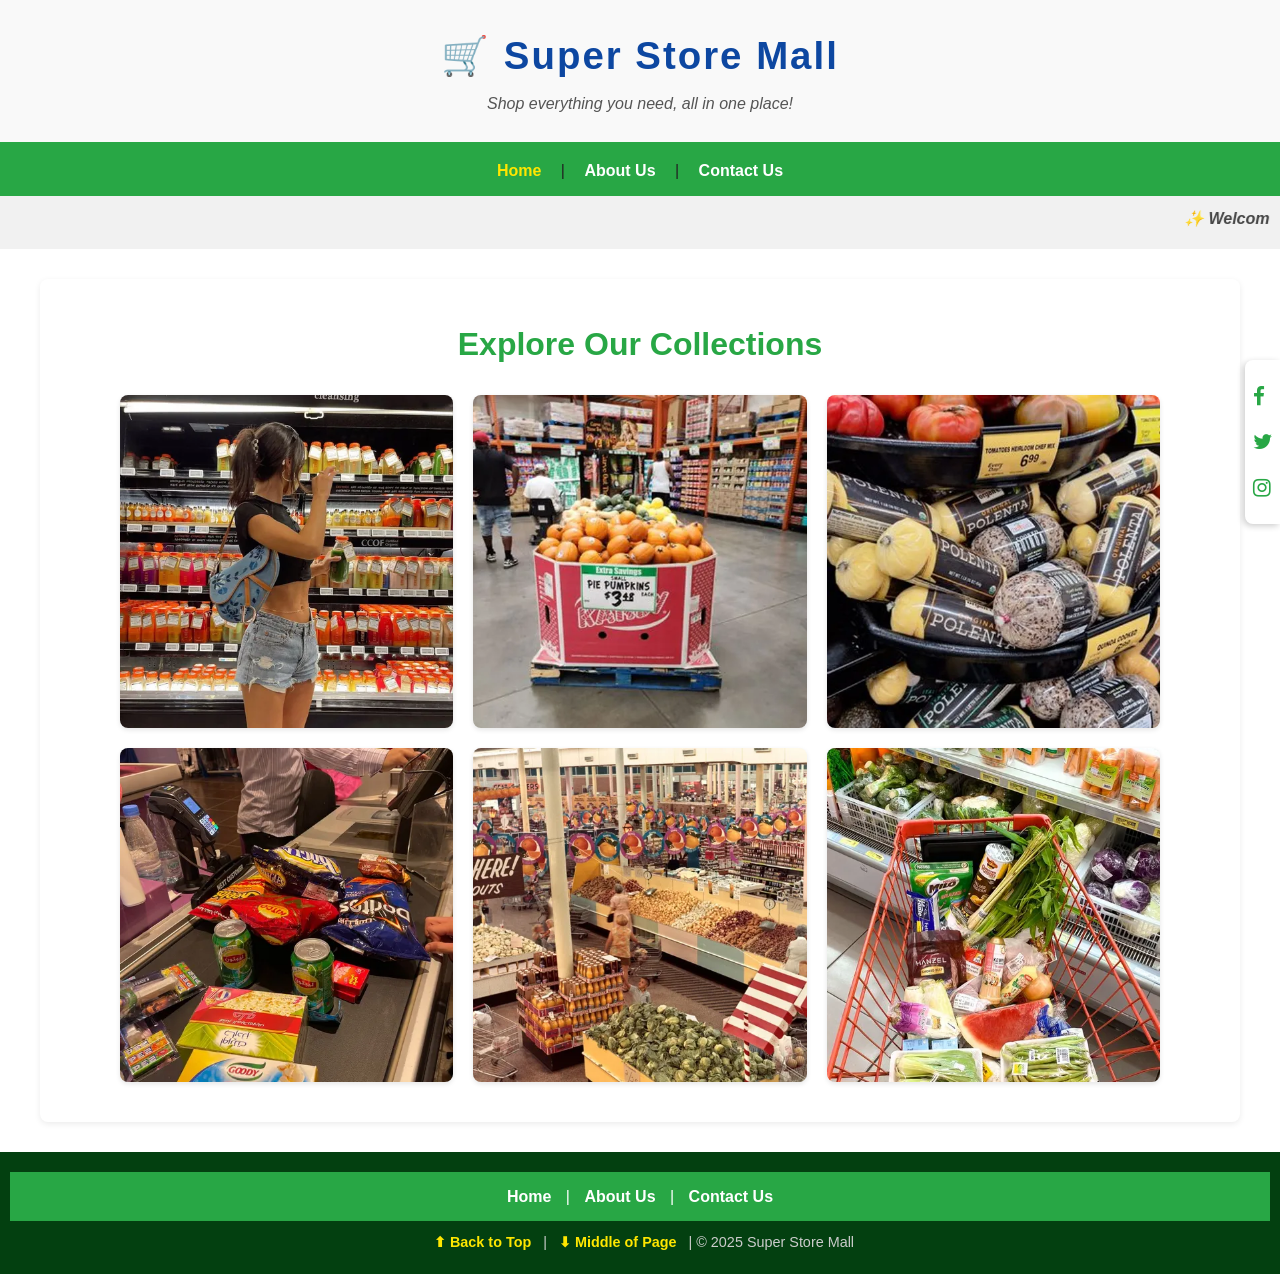
<file: index.html>
<!DOCTYPE html>
<html lang="en">
<head>
  <meta charset="UTF-8">
  <meta name="viewport" content="width=device-width, initial-scale=1.0">
  <title>Super Store Mall | Shop Everything You Need</title>
  <meta name="description" content="Super Store Mall – Your one-stop online mall for shopping everything you need. Explore fashion, gadgets, groceries, and more at unbeatable prices.">
  <link rel="stylesheet" href="https://cdnjs.cloudflare.com/ajax/libs/font-awesome/4.7.0/css/font-awesome.min.css">
  <link rel="stylesheet" href="./style/index.css">
</head>
<body>
  <!-- Header -->
  <header id="top">
    <h1>🛒 Super Store Mall</h1>
    <p class="tagline">Shop everything you need, all in one place!</p>
  </header>

  <!-- Navigation -->
  <nav>
    <a href="index.html" class="active">Home</a> |
    <a href="about.html">About Us</a> |
    <a href="contact.html">Contact Us</a>
  </nav>
  
  <!-- Announcement / Promo -->
  <section class="announcement">
    <marquee>✨ Welcome to <strong>Super Store Mall</strong> Enjoy the best shopping experience with exclusive deals! 🛍️</marquee>
  </section>

  <!-- Side Social Links -->
  <aside class="social-bar">
    <a href="https://www.facebook.com/" target="_blank" aria-label="Facebook"><i class="fa fa-facebook"></i></a>
    <a href="https://twitter.com/" target="_blank" aria-label="Twitter"><i class="fa fa-twitter"></i></a>
    <a href="https://www.instagram.com/" target="_blank" aria-label="Instagram"><i class="fa fa-instagram"></i></a>
  </aside>

  <!-- Main Content -->
  <main>
    <!-- Product Gallery -->
    <section class="gallery" id="middle">
      <h2>Explore Our Collections</h2>
      <div class="gallery-images">
        <figure>
          <img src="./images/i1.png" alt="Trendy Shoes">
        </figure>
        <figure>
          <img src="./images/12.png" alt="Smart Watch">
        </figure>
        <figure>
          <img src="./images/13.png" alt="Fashion Bag">
        </figure>
        <figure>
          <img src="./images/14.png" alt="Headphones">
        </figure>
        <figure>
          <img src="./images/15.png" alt="Sunglasses">
        </figure>
        <figure>
          <img src="./images/16.png" alt="Casual Outfit">
        </figure>
      </div>
    </section>
  </main>

  <!-- Footer -->
  <footer>
    <nav>
      <a href="index.html">Home</a> |
      <a href="about.html">About Us</a> |
      <a href="contact.html">Contact Us</a>
    </nav>
    <div class="bottom-links">
      <a href="#top">⬆ Back to Top</a> |
      <a href="#middle">⬇ Middle of Page</a> |
      &copy; 2025 Super Store Mall
    </div>
  </footer>
</body>
</html>
</file>
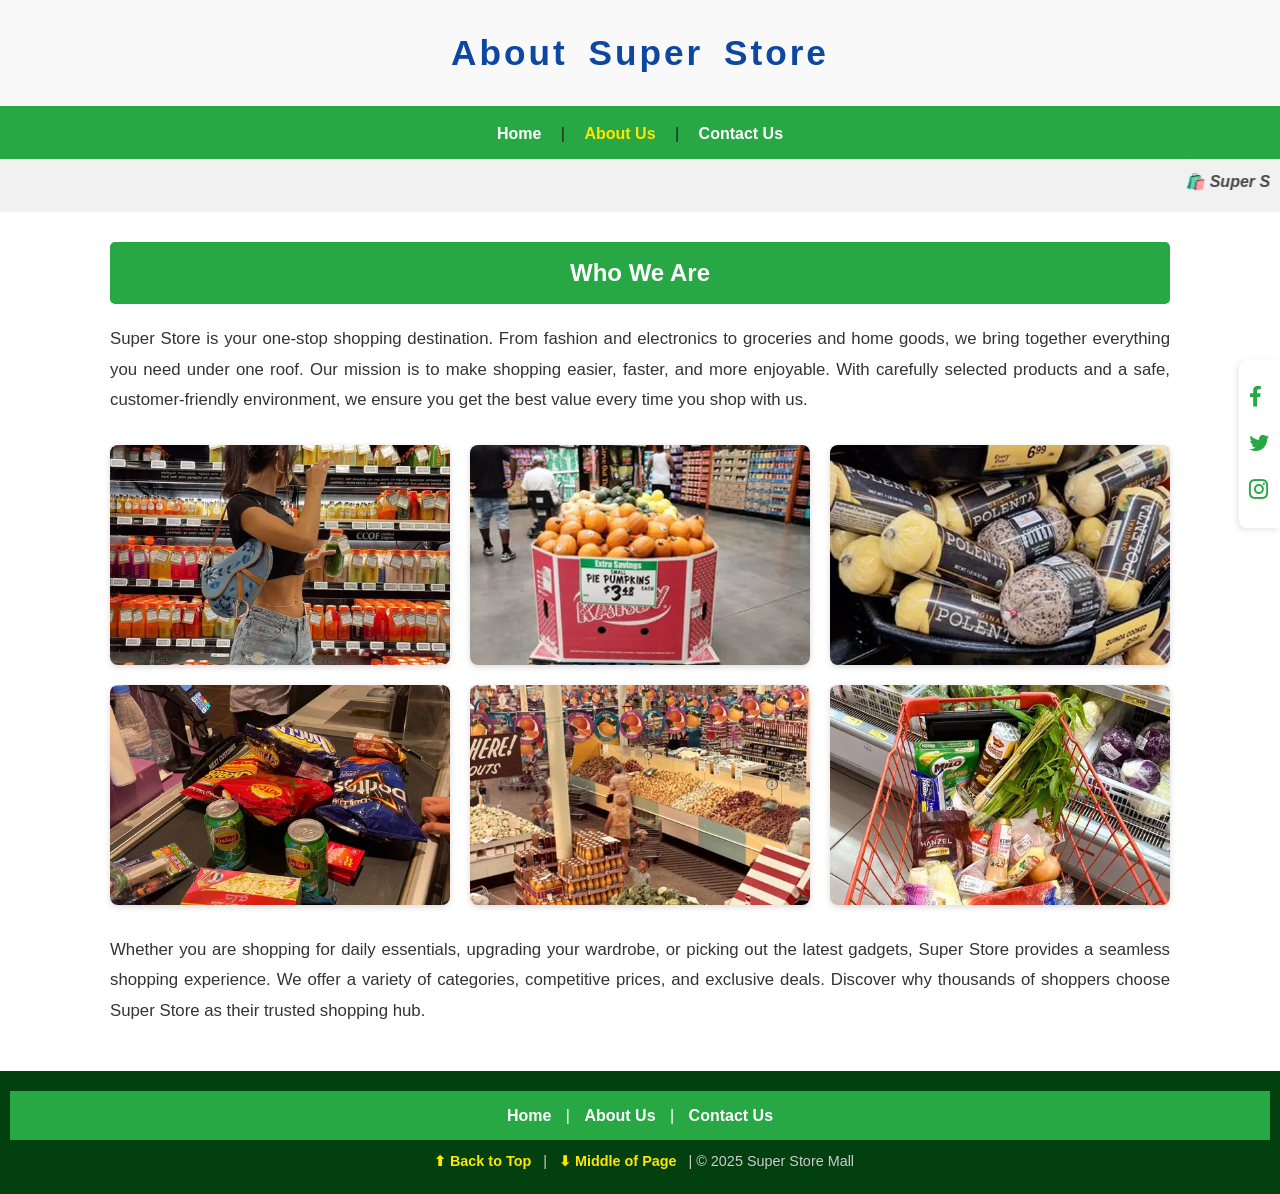
<file: about.html>
<!DOCTYPE html>
<html lang="en">
<head>
  <meta charset="UTF-8">
  <meta name="viewport" content="width=device-width, initial-scale=1.0">
  <title>About Us | Super Store – Everything You Need</title>
  <meta name="description" content="Learn more about Super Store – your trusted one-stop shop for fashion, electronics, groceries, and more. Discover our mission, values, and why thousands shop with us.">
  <link rel="stylesheet" href="https://cdnjs.cloudflare.com/ajax/libs/font-awesome/4.7.0/css/font-awesome.min.css">
  <link rel="stylesheet" href="./style/about.css">
</head>
<body>
  <header id="top">
    <h1>About Super Store</h1>
  </header>
  
  <nav>
    <a href="index.html">Home</a> |
    <a href="about.html" class="active">About Us</a> |
    <a href="contact.html">Contact Us</a>
  </nav>
  
  <section class="announcement">
    <marquee>
    🛍️ Super Store – Bringing you everything you need in one place!
    </marquee>
  </section>
  
  <!-- Social links floating bar -->
  <aside class="social-bar">
    <a href="https://www.facebook.com/" target="_blank" aria-label="Facebook"><i class="fa fa-facebook"></i></a>
    <a href="https://twitter.com/" target="_blank" aria-label="Twitter"><i class="fa fa-twitter"></i></a>
    <a href="https://www.instagram.com/" target="_blank" aria-label="Instagram"><i class="fa fa-instagram"></i></a>
  </aside>
  
  <main id="middle">
    <h2>Who We Are</h2>
    <p>
      Super Store is your one-stop shopping destination. From fashion and electronics to groceries and home goods, we bring together everything you need under one roof. Our mission is to make shopping easier, faster, and more enjoyable. With carefully selected products and a safe, customer-friendly environment, we ensure you get the best value every time you shop with us.
    </p>
    
    <div class="gallery">
      <img src="./images/i1.png" alt="Trendy Shoes">
      <img src="./images/12.png" alt="Smart Watch">
      <img src="./images/13.png" alt="Fashion Bag">
      <img src="./images/14.png" alt="Headphones">
      <img src="./images/15.png" alt="Sunglasses">
      <img src="./images/16.png" alt="Casual Outfit">
    </div>
    
    <p>
      Whether you are shopping for daily essentials, upgrading your wardrobe, or picking out the latest gadgets, Super Store provides a seamless shopping experience. We offer a variety of categories, competitive prices, and exclusive deals. Discover why thousands of shoppers choose Super Store as their trusted shopping hub.
    </p>
  </main>
  
  <footer>
    <nav>
      <a href="index.html">Home</a> |
      <a href="about.html">About Us</a> |
      <a href="contact.html">Contact Us</a>
    </nav>
    <div class="bottom-links">
      <a href="#top">⬆ Back to Top</a> |
      <a href="#middle">⬇ Middle of Page</a> |
      &copy; 2025 Super Store Mall
    </div>
  </footer>
</body>
</html>
</file>
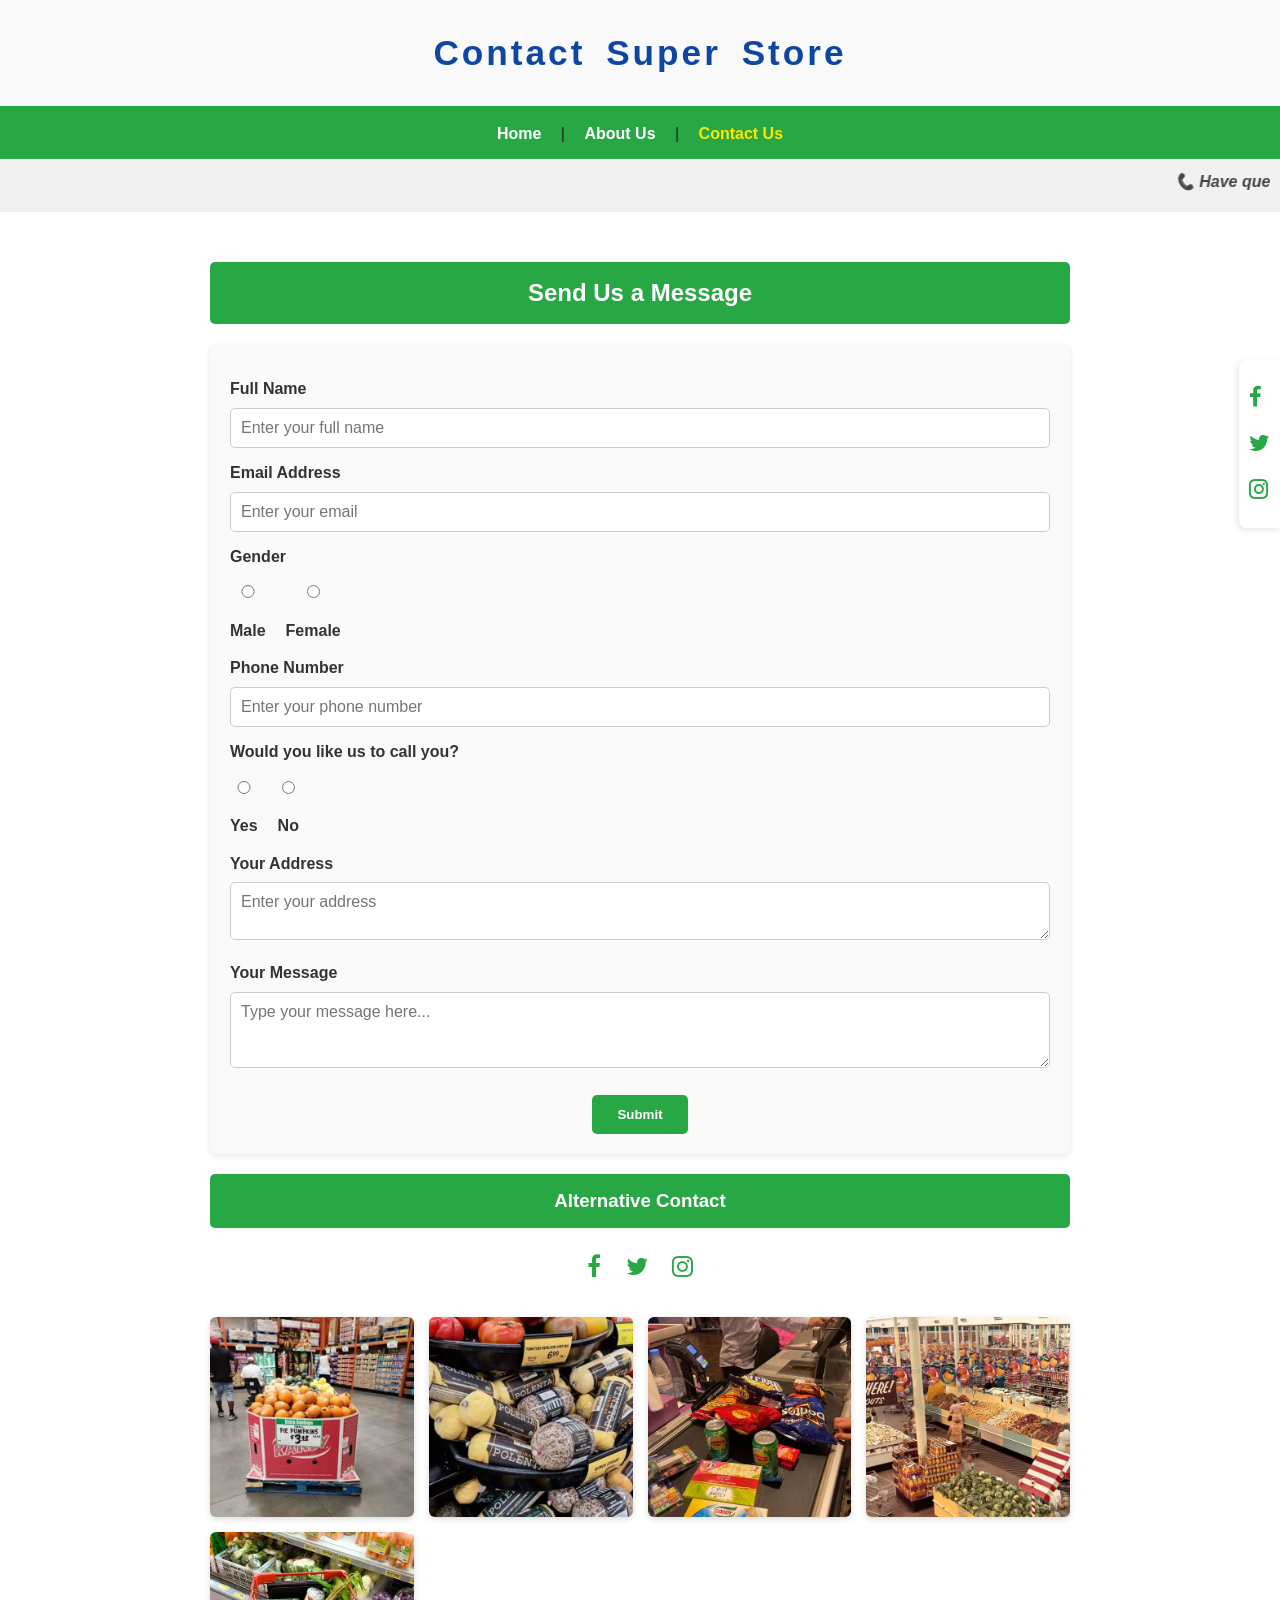
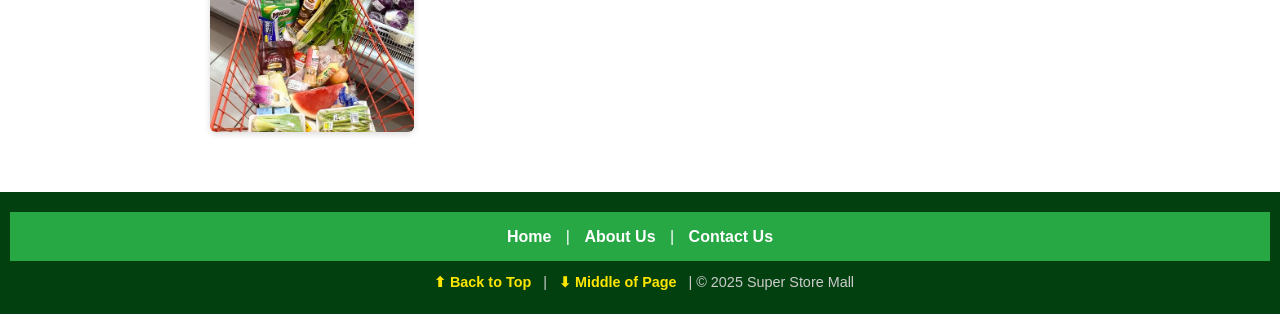
<file: contact.html>
<!DOCTYPE html>
<html lang="en">
<head>
  <meta charset="UTF-8">
  <meta name="viewport" content="width=device-width, initial-scale=1.0">
  <title>Contact Us | Super Store – Get in Touch</title>
  <meta name="description" content="Contact Super Store for inquiries, support, and feedback. We’re here to help you with your shopping needs.">
  <link rel="stylesheet" href="https://cdnjs.cloudflare.com/ajax/libs/font-awesome/4.7.0/css/font-awesome.min.css">
  <link rel="stylesheet" href="./style/contact.css">
</head>
<body>
  <header id="top">
    <h1>Contact Super Store</h1>
  </header>
  
  <nav>
    <a href="index.html">Home</a> |
    <a href="about.html">About Us</a> |
    <a href="contact.html" class="active">Contact Us</a>
  </nav>
  
  <section class="announcement">
    <marquee>
      📞 Have questions? Reach out to us – we’d love to hear from you!
    </marquee>
  </section>
  
  <!-- Floating social bar -->
  <aside class="social-bar">
    <a href="https://www.facebook.com/" target="_blank" aria-label="Facebook"><i class="fa fa-facebook"></i></a>
    <a href="https://twitter.com/" target="_blank" aria-label="Twitter"><i class="fa fa-twitter"></i></a>
    <a href="https://www.instagram.com/" target="_blank" aria-label="Instagram"><i class="fa fa-instagram"></i></a>
  </aside>
  
  <main id="middle">
    <h2>Send Us a Message</h2>
    <form id="contactForm" onsubmit="submitForm(event)">
      <label for="name">Full Name</label>
      <input type="text" id="name" name="name" placeholder="Enter your full name" required>

      <label for="email">Email Address</label>
      <input type="email" id="email" name="email" placeholder="Enter your email" required>

      <label>Gender</label>
      <div class="radio-group">
        <div>
          <input type="radio" id="male" name="gender" value="Male">
          <label for="male">Male</label>
        </div>
        <div>
          <input type="radio" id="female" name="gender" value="Female">
          <label for="female">Female</label>
        </div>
      </div>

      <label for="phone">Phone Number</label>
      <input type="tel" id="phone" name="phone" placeholder="Enter your phone number">

      <label>Would you like us to call you?</label>
      <div class="radio-group">
        <div>
          <input type="radio" id="callYes" name="callback" value="Yes">
          <label for="callYes">Yes</label>
        </div>
        <div>
          <input type="radio" id="callNo" name="callback" value="No">
          <label for="callNo">No</label>
        </div>
      </div>

      <label for="address">Your Address</label>
      <textarea id="address" name="address" rows="2" placeholder="Enter your address"></textarea>

      <label for="message">Your Message</label>
      <textarea id="message" name="message" rows="3" placeholder="Type your message here..." required></textarea>

      <button type="submit" class="submit-btn">Submit</button>
    </form>

    <h3>Alternative Contact</h3>
    <div class="social">
      <a href="https://www.facebook.com/" target="_blank"><i class="fa fa-facebook"></i></a>
      <a href="https://twitter.com/" target="_blank"><i class="fa fa-twitter"></i></a>
      <a href="https://www.instagram.com/" target="_blank"><i class="fa fa-instagram"></i></a>
    </div>
    
    <div class="gallery">
      <img src="./images/12.png" alt="Product 1">
      <img src="./images/13.png" alt="Product 2">
      <img src="./images/14.png" alt="Product 3">
      <img src="./images/15.png" alt="Product 4">
      <img src="./images/16.png" alt="Product 5">
    </div>
  </main>
  
  <footer>
    <nav>
      <a href="index.html">Home</a> |
      <a href="about.html">About Us</a> |
      <a href="contact.html">Contact Us</a>
    </nav>
    <div class="bottom-links">
      <a href="#top">⬆ Back to Top</a> |
      <a href="#middle">⬇ Middle of Page</a> |
      &copy; 2025 Super Store Mall
    </div>
  </footer>

  <script>
    function submitForm(event) {
      event.preventDefault();
      alert("✅ Your message has been submitted! Thank you for contacting Super Store.");
      window.location.href = "index.html";
    }
  </script>
</body>
</html>
</file>
<file: style/index.css>
/* ====== Global Reset ====== */
* {
  box-sizing: border-box;
  margin: 0;
  padding: 0;
  font-family: 'Segoe UI', Tahoma, Geneva, Verdana, sans-serif;
}

body {
  background-color: #fff;
  color: #222;
  line-height: 1.6;
}

/* ====== Header ====== */
header {
  background: #f9f9f9;
  padding: 25px 15px;
  border-bottom: 4px solid #28a745;
  text-align: center;
}

header h1 {
  font-size: 2.4rem;
  color: #0d47a1;
  letter-spacing: 2px;
}

header .tagline {
  font-size: 1rem;
  color: #555;
  margin-top: 5px;
  font-style: italic;
}

/* ====== Navigation ====== */
nav {
  background: #28a745;
  padding: 12px;
  text-align: center;
}
nav a {
  text-decoration: none;
  color: #fff;
  font-weight: bold;
  margin: 0 15px;
  transition: color 0.3s;
}
nav a:hover, nav a.active {
  color: #ffe600;
}

/* ====== Announcement Banner ====== */
.announcement {
  background: #f1f1f1;
  padding: 10px;
  font-weight: bold;
  text-align: center;
  font-style: italic;
  color: #444;
}

.scrolling-text {
  display: inline-block;
  white-space: nowrap;
  animation: scroll-left 15s linear infinite;
  font-weight: bold;
  color: #d32f2f;
}

@keyframes scroll-left {
  from { transform: translateX(100%); }
  to { transform: translateX(-100%); }
}

/* ====== Social Sidebar ====== */
.social-bar {
  position: fixed;
  top: 40%;
  right: 0;
  background: #fff;
  border-radius: 8px 0 0 8px;
  padding: 8px;
  box-shadow: -2px 2px 6px rgba(0,0,0,0.2);
  z-index: 1000;
}

.social-bar a {
  display: block;
  margin: 12px 0;
  font-size: 1.3rem;
  color: #28a745;
  transition: transform 0.3s, color 0.3s;
}

.social-bar a:hover {
  color: #d32f2f;
  transform: scale(1.2);
}

/* ====== Gallery Section ====== */
.gallery {
  padding: 40px 80px;
  background: #fff;
  margin: 30px auto;
  max-width: 1200px;
  text-align: center;
  border-radius: 8px;
  box-shadow: 0 2px 6px rgba(0,0,0,0.08);
}

.gallery h2 {
  margin-bottom: 25px;
  color: #28a745;
  font-size: 2rem;
}

.gallery-images {
  display: grid;
  grid-template-columns: repeat(auto-fit, minmax(250px, 1fr));
  gap: 20px;
}

.gallery-images figure {
  background: #fafafa;
  border-radius: 8px;
  overflow: hidden;
  box-shadow: 0 2px 5px rgba(0,0,0,0.1);
  transition: transform 0.3s ease;
}

.gallery-images figure:hover {
  transform: translateY(-5px);
}

.gallery-images img {
  width: 100%;
  height: auto;
  aspect-ratio: 1/1; /* keeps square-ish layout */
  object-fit: cover;
  display: block;
}

.gallery-images figcaption {
  padding: 8px;
  font-size: 0.9rem;
  font-weight: bold;
  color: #333;
  background: #fff;
}

/* ====== Footer ====== */
footer {
  background: #034010;
  padding: 20px 10px;
  color: #fff;
  text-align: center;
}

footer a {
  color: #fff;
  text-decoration: none;
  margin: 0 10px;
  font-weight: bold;
  transition: color 0.3s;
}

footer a:hover {
  color: #ffe600;
}

.bottom-links {
  text-align: center;
  margin-top: 10px;
  font-size: 0.9em;
  color: #ccc;
}

.bottom-links a {
  color: #ffe600;
  text-decoration: none;
  margin: 0 8px;
}

/* ====== Responsive Breakpoints ====== */
@media (max-width: 768px) {
  header h1 { font-size: 1.8rem; }
  .gallery h2 { font-size: 1.5rem; }
  .gallery-images { grid-template-columns: repeat(auto-fit, minmax(150px, 1fr)); }
  .social-bar { display: none; } /* hide sidebar on tablets */
}

@media (max-width: 480px) {
  header h1 { font-size: 1.5rem; }
  header .tagline { font-size: 0.9rem; }
  nav { flex-direction: column; gap: 8px; }
  .gallery { padding: 20px 10px; margin: 15px; }
  .gallery-images { grid-template-columns: 1fr; }
  footer { font-size: 0.8rem; }
}
</file>
<file: style/about.css>
/* ===== Global Reset ===== */
* {
  box-sizing: border-box;
  margin: 0; 
  padding: 0;
  font-family: 'Segoe UI', Tahoma, sans-serif;
}

body {
  background-color: #fff;
  color: #222;
  line-height: 1.6;
}

/* ===== Header ===== */
header {
  background: #f9f9f9;
  padding: 25px;
  border-bottom: 3px solid #28a745;
  text-align: center;
}

header h1 {
  color: #0d47a1;
  letter-spacing: 3px;
  word-spacing: 8px;
  font-size: 2.2rem;
}

/* ===== Navigation ===== */
nav {
  background: #28a745;
  padding: 12px;
  text-align: center;
}
nav a {
  text-decoration: none;
  color: #fff;
  font-weight: bold;
  margin: 0 15px;
  transition: color 0.3s;
}
nav a:hover, nav a.active {
  color: #ffe600;
}

/* ===== Announcement Banner ===== */
.announcement {
  background: #f1f1f1;
  padding: 10px;
  font-weight: bold;
  text-align: center;
  font-style: italic;
  color: #444;
}

/* ===== Main Content ===== */
main {
  padding: 30px 20px;
  max-width: 1100px;
  margin: auto;
  text-align: center;
}

main h2 {
  background-color: #28a745;
  color: #fff;
  padding: 12px;
  margin-bottom: 20px;
  border-radius: 5px;
}

main p {
  text-align: justify;
  font-size: 1.05rem;
  margin: 15px auto;
  line-height: 1.8;
  color: #333;
}

/* ===== Gallery ===== */
.gallery {
  display: grid;
  grid-template-columns: repeat(auto-fit, minmax(270px, 1fr));
  gap: 20px;
  margin: 30px 0;
}

.gallery img {
  width: 100%;
  height: 220px;
  object-fit: cover;
  border-radius: 8px;
  box-shadow: 0 2px 6px rgba(0,0,0,0.15);
  transition: transform 0.3s ease;
}

.gallery img:hover {
  transform: translateY(-5px);
}

/* ===== Social Sidebar ===== */
.social-bar {
  position: fixed;
  top: 40%;
  right: 0;
  background: #fff;
  border-radius: 8px 0 0 8px;
  padding: 10px;
  box-shadow: -2px 2px 6px rgba(0,0,0,0.1);
  z-index: 1000;
}

.social-bar a {
  display: block;
  margin: 10px 0;
  font-size: 1.4rem;
  color: #28a745;
  transition: transform 0.3s, color 0.3s;
}

.social-bar a:hover {
  color: #d32f2f;
  transform: scale(1.2);
}

/* ===== Footer ===== */
footer {
  background: #034010;
  padding: 20px 10px;
  color: #fff;
  text-align: center;
}

footer a {
  color: #fff;
  text-decoration: none;
  margin: 0 10px;
  font-weight: bold;
  transition: color 0.3s;
}

footer a:hover {
  color: #ffe600;
}

.bottom-links {
  text-align: center;
  margin-top: 10px;
  font-size: 0.9em;
  color: #ccc;
}

.bottom-links a {
  color: #ffe600;
  text-decoration: none;
  margin: 0 8px;
}

/* ===== RESPONSIVE STYLES ===== */

/* Tablets */
@media (max-width: 992px) {
  header h1 {
    font-size: 1.8rem;
    word-spacing: 4px;
  }
  main {
    padding: 20px;
  }
  .gallery img {
    height: 180px;
  }
}

/* Mobile Phones */
@media (max-width: 600px) {
  header h1 {
    font-size: 1.5rem;
    letter-spacing: 1px;
  }
  nav { 
    flex-direction: column; 
    gap: 8px; 
  }
  main h2 {
    font-size: 1.2rem;
    padding: 10px;
  }
  main p {
    font-size: 0.95rem;
  }
  .gallery {
    grid-template-columns: 1fr;
  }
  .gallery img {
    height: 200px;
  }
  .social-bar {
    position: fixed;
    bottom: 10px;
    right: 10px;
    top: auto;
    display: flex;
    padding: 8px;
    border-radius: 50px;
  }
  .social-bar a {
    margin: 0 6px;
    font-size: 1.2rem;
  }
  footer {
    font-size: 0.85rem;
  }
}
</file>
<file: style/contact.css>
* {
  box-sizing: border-box;
  margin: 0; padding: 0;
  font-family: 'Segoe UI', Tahoma, sans-serif;
}
body {
  background-color: #fff;
  color: #222;
  line-height: 1.6;
}
header {
  background: #f9f9f9;
  padding: 25px;
  border-bottom: 3px solid #28a745;
  text-align: center;
}
header h1 {
  color: #0d47a1;
  letter-spacing: 3px;
  word-spacing: 8px;
  font-size: 2.2rem;
}
nav {
  background: #28a745;
  padding: 12px;
  text-align: center;
}
nav a {
  text-decoration: none;
  color: #fff;
  font-weight: bold;
  margin: 0 15px;
  transition: color 0.3s;
}
nav a:hover, nav a.active {
  color: #ffe600;
}
.announcement {
  background: #f1f1f1;
  padding: 10px;
  font-weight: bold;
  text-align: center;
  font-style: italic;
  color: #444;
}
main {
  padding: 30px 20px;
  max-width: 900px;
  margin: auto;
}
main h2, main h3 {
  background-color: #28a745;
  color: #fff;
  padding: 12px;
  margin: 20px 0;
  border-radius: 5px;
  text-align: center;
}
form {
  background: #fafafa;
  padding: 20px;
  border-radius: 8px;
  box-shadow: 0 2px 6px rgba(0,0,0,0.1);
}
form label {
  display: block;
  margin-top: 12px;
  font-weight: bold;
  color: #333;
}
form input, form textarea {
  width: 100%;
  padding: 10px;
  margin-top: 6px;
  border: 1px solid #ccc;
  border-radius: 5px;
  font-size: 1rem;
}
input[type="radio"] {
  margin-right: 8px;
}
.radio-group {
  display: flex;
  gap: 20px;
  margin: 10px 0;
}
.submit-btn {
  display: block;
  margin: 20px auto 0;
  padding: 12px 25px;
  background: #28a745;
  color: #fff;
  font-weight: bold;
  border: none;
  border-radius: 5px;
  cursor: pointer;
  transition: background 0.3s;
}
.submit-btn:hover {
  background: #1e7e34;
}
.social {
  text-align: center;
  margin: 20px 0;
}
.social a {
  margin: 0 10px;
  font-size: 1.5rem;
  color: #28a745;
  transition: color 0.3s, transform 0.3s;
}
.social a:hover {
  color: #d32f2f;
  transform: scale(1.2);
}
.gallery {
  display: grid;
  grid-template-columns: repeat(auto-fit, minmax(180px, 1fr));
  gap: 15px;
  margin: 30px 0;
}
.gallery img {
  width: 100%;
  height: 200px;
  object-fit: cover;
  border-radius: 6px;
  box-shadow: 0 2px 6px rgba(0,0,0,0.15);
  transition: transform 0.3s;
}
.gallery img:hover {
  transform: translateY(-5px);
}
.social-bar {
  position: fixed;
  top: 40%;
  right: 0;
  background: #fff;
  border-radius: 8px 0 0 8px;
  padding: 10px;
  box-shadow: -2px 2px 6px rgba(0,0,0,0.1);
}
.social-bar a {
  display: block;
  margin: 10px 0;
  font-size: 1.4rem;
  color: #28a745;
  transition: transform 0.3s, color 0.3s;
}
.social-bar a:hover {
  color: #d32f2f;
  transform: scale(1.2);
}
footer {
  background: #034010;
  padding: 20px 10px;
  color: #fff;
  text-align: center;
}
footer a {
  color: #fff;
  text-decoration: none;
  margin: 0 10px;
  font-weight: bold;
  transition: color 0.3s;
}
footer a:hover {
  color: #ffe600;
}
.bottom-links {
  margin-top: 10px;
  font-size: 0.9em;
  color: #ccc;
}
.bottom-links a {
  color: #ffe600;
  text-decoration: none;
  margin: 0 8px;
}

/* ✅ Responsive Adjustments */
@media (max-width: 768px) {
  header h1 {
    font-size: 1.8rem;
  }
  nav a {
    margin: 0 8px;
    font-size: 0.95rem;
  }
  .radio-group {
    flex-direction: column;
    align-items: flex-start;
  }
  .social-bar {
    top: auto;
    bottom: 20px;
    right: 10px;
    border-radius: 50%;
    padding: 8px;
  }
}
@media (max-width: 500px) {
  header h1 {
    font-size: 1.5rem;
    letter-spacing: 1px;
  }
  .gallery img {
    height: 150px;
  }
  .submit-btn {
    width: 100%;
  }
}
</file>
